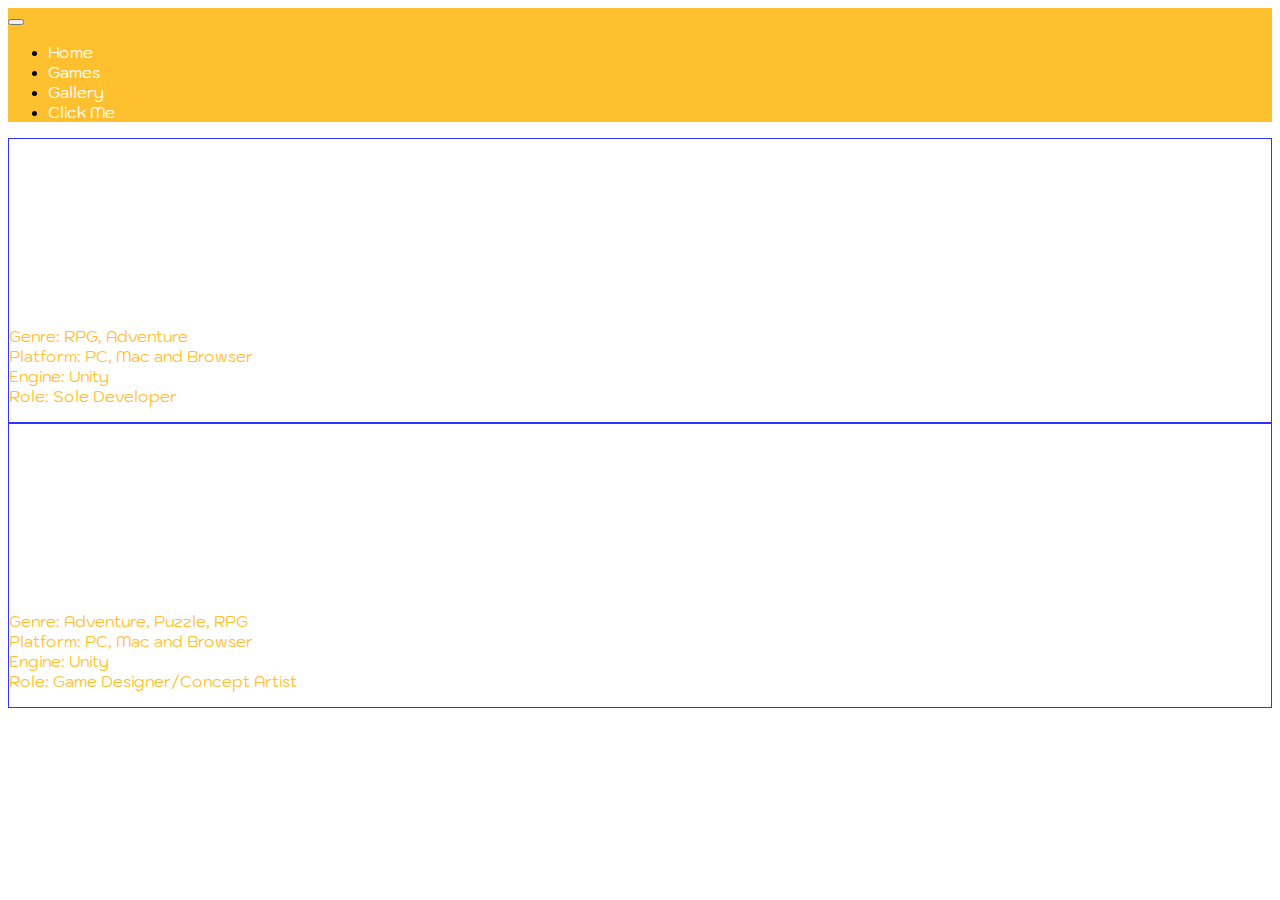
<file: games.html>
<!DOCTYPE html>

<html lang="en">

    <head>
        <meta charset="utf-8">
        <meta name="viewport" content="width=device-width, initial-scale=1">
        <link href="https://cdn.jsdelivr.net/npm/bootstrap@5.2.3/dist/css/bootstrap.min.css" rel="stylesheet" integrity="sha384-rbsA2VBKQhggwzxH7pPCaAqO46MgnOM80zW1RWuH61DGLwZJEdK2Kadq2F9CUG65" crossorigin="anonymous">
        <link href="styles.css" rel="stylesheet">
        <title>Games Showcase</title>
    </head>

    <body>
        <!--Navbar-->
        <nav class="navbar navbar-expand-lg">
            <button class="navbar-toggler" type="button" data-bs-toggle="collapse" data-bs-target="#navbarNav" aria-controls="navbarNav" aria-expanded="false" aria-label="Toggle navigation">
                <span class="navbar-toggler-icon"></span>
            </button>
            <div class="collapse navbar-collapse justify-content-center" id="navbarNav">
                <ul class="navbar-nav">
                    <li class="nav-item active mx-4"><a class="nav-text" href="index.html">Home</a></li>
                    <li class="nav-item mx-4"><a class="nav-text" href="games.html">Games</a></li>
                    <li class="nav-item mx-4"><a class="nav-text" href="gallery.html">Gallery</a></li>
                    <li class="nav-item mx-4"><a class="nav-text" href="surprise.html">Click Me</a></li>
                </ul>
            </div>
        </nav>
        <!--Game Showcase-->
        <div class="card mx-auto my-5 text-center h-100 w-75 px-5">
            <div class="card-body">
                <iframe frameborder="0" src="https://itch.io/embed/2044340?fg_color=3033ff&amp;link_color=ffc030&amp;border_color=ffc030" width="552" height="167"><a href="https://fweamy.itch.io/the-night-embrace">The Night Embrace by fweamy</a></iframe>
                <p class="card-text font2 text-color2">
                    Genre: RPG, Adventure
                    <br>
                    Platform: PC, Mac and Browser
                    <br>
                    Engine: Unity
                    <br>
                    Role: Sole Developer
                </p>
            </div>
        </div>

        <div class="card mx-auto my-5 text-center h-100 w-75">
            <div class="card-body">
                <iframe frameborder="0" src="https://itch.io/embed/2109664?fg_color=e4396d&amp;link_color=ffc030&amp;border_color=ffc030" width="552" height="167"><a href="https://fweamy.itch.io/liars-respite">Liar's Respite by fweamy, junius7, jakekralovansky@yahoo.com, Magbread, LunaAzulComposer</a></iframe>
                <p class="card-text font2 text-color2">
                    Genre: Adventure, Puzzle, RPG
                    <br>
                    Platform: PC, Mac and Browser
                    <br>
                    Engine: Unity
                    <br>
                    Role: Game Designer/Concept Artist
                </p>
            </div>
        </div>
        <!--
        <div class="lined-container p-4 m-5 text-warning text-center">
            <img src="icons/sparkle.png" class="sparkle">
            <div class="font1 display-6">ABOUT ME</div>
            <hr class="solid">
            <div class="font2">
                Howdy, the name is Han/fweamy!
                <br>
                An artist and developer fascinated by storytelling through colorful illustrations and interactive media.
                <br>
                Contact: baohanmi@gmail.com
            </div>
            -->
    </div>
</body>

</html>
</file>
<file: styles.css>
@font-face {
    font-family: Kodchasan;
    src: url(Kodchasan/Kodchasan-Regular.ttf);
  }

@font-face {
    font-family: InriaSerif;
    src: url(Inria_Serif/InriaSerif-Regular.ttf);
}


/*body{
    background-image: url("images/bg.png");
    background-size: 20vw;
    background-repeat: repeat;
}*/

.navbar {
    background-color: #ffc030;
}

.ml2 {
    font-weight: 900;
    font-size: 3.5em;
}

.ml2 .letter {
    display: inline-block;
    line-height: 1em;
}

.container-bg {
    background-image: url("images/a time when we were classmates.png");
    background-size: cover;
}

.home-text{
    font-size: 4vw;
}

.banner-text-effect{
    text-shadow: 2px 2px 10px #18586e;
}

.font1 {
    font-family: InriaSerif;
}

.font2 {
    font-family: Kodchasan;
}

.text-color1{
    color: #3033ff;
}

.text-color2{
    color: #ffc030;
}


.nav-text {
    text-decoration: none;
    font-family: Kodchasan;
    color: white;
    font-size: 100%;
    transition: color 0.2s;
}

.nav-text:hover {
    color: #3033ff;
}

.nav-text-current {
    text-decoration: none;
    font-family: Kodchasan;
    color: white;
    font-size: 100%;
}


#pfp-img {
    width: 15vw;
    filter: drop-shadow(0px 0px 4px #18586e);
}

.icon {
    filter: invert(1) brightness(2) drop-shadow(0px 0px 4px #18586e);
    width: 50px;
    transition: transform 0.2s;
}

.icon:hover {
    transform: scale(1.2, 1.2);
    -moz-transform: scale(1.2, 1.2);
    -webkit-transform: scale(1.2, 1.2);
    -o-transform: scale(1.2, 1.2);
}

hr.solid {
    border-top: 3px solid #ffc030;
  }

.sparkle {
    width: 50px;
}

.section-thumbnail{
    width: 20vw;
    object-fit: cover;
}

.card{
    border: #3033ff solid 1px;
}

.card-img-top {
    transition: 0.2s;
}
.card-img-top:hover {
    transform: scale(1.1, 1.1);
    -moz-transform: scale(1.1, 1.1);
    -webkit-transform: scale(1.1, 1.1);
    -o-transform: scale(1.1, 1.1);
}

.btn{
    color: #3033ff;
    background-color: rgba(0, 0, 0, 0);
    font-family: Kodchasan;
    border: #ffc030 solid 1px;
    border-radius: 12px;
    transition: 0.2s;
}

.btn:hover{
    color: #3033ff;
    border: #3033ff solid 1px;
    background-color: rgba(0, 0, 0, 0);
    transform: scale(1.1, 1.1);
    -moz-transform: scale(1.1, 1.1);
    -webkit-transform: scale(1.1, 1.1);
    -o-transform: scale(1.1, 1.1);
}
</file>
